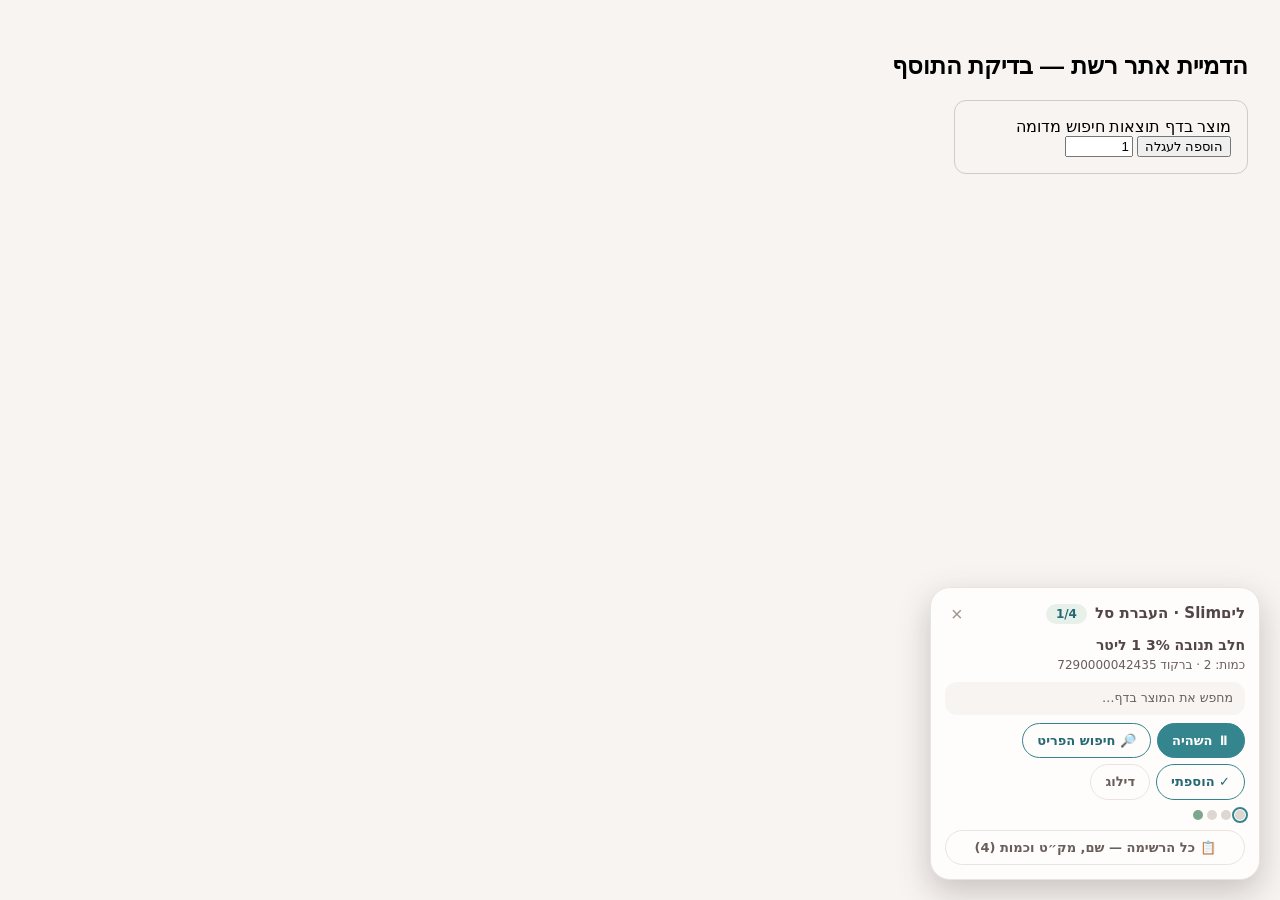
<file: extension/harness.html>
<!doctype html>
<html lang="he" dir="rtl">
<head>
<meta charset="utf-8">
<title>ליםSlim extension harness</title>
<!-- Functional harness for bridge.js + panel.js WITHOUT loading the extension:
     serve this folder (e.g. python3 -m http.server -d extension 8900) and open
     /harness.html. chrome.* is stubbed, the chain adapter is fake, and
     "navigation" is hash-only so the page survives goSearch. Exercises:
     capture, panel render, auto-add with qty, missing-item pre-skip, the full
     name/מק"ט/qty list, per-row copy+search, copy-all. -->
<style>
  body { font-family: sans-serif; padding: 24px; background: #f7f4f1; }
  .fake-tile { border: 1px solid #ccc; border-radius: 12px; padding: 16px; width: 260px; }
</style>
</head>
<body>
<h2>הדמיית אתר רשת — בדיקת התוסף</h2>
<div class="fake-tile">
  <div>מוצר בדף תוצאות חיפוש מדומה</div>
  <button class="fake-add" onclick="window.__adds=(window.__adds||0)+1">הוספה לעגלה</button>
  <input class="qty" type="number" value="1" style="width:60px">
</div>

<script>
window.__store = {};
window.chrome = {
  storage: { local: {
    get: keys => Promise.resolve(Object.fromEntries(
      (Array.isArray(keys) ? keys : [keys])
        .map(k => [k, window.__store[k]])
        .filter(([, v]) => v !== undefined))),
    set: obj => { Object.assign(window.__store, obj); return Promise.resolve(); },
  } },
  runtime: { getManifest: () => ({ version: 'harness' }) },
};
localStorage.setItem('slim-handoff-v1', JSON.stringify({
  id: 'test-' + Date.now(), ts: Date.now(), chain: 'שופרסל', date: '2026-08-11', total: 123,
  items: [
    { name: 'חלב תנובה 3% 1 ליטר', qty: 2, ean: '7290000042435', code: '42435' },
    { name: 'לחם אחיד פרוס', qty: 1, ean: '7290000123456' },
    { name: 'פטרוזיליה צרור', qty: 1, ean: null },
    { name: 'מוצר שאין ברשת הזו', qty: 3, ean: '7290999999999', missing: true },
  ],
}));
</script>
<script src="bridge.js"></script>
<script>
window.SLIM_CHAIN = {
  label: 'שופרסל',
  barcodeSearch: true,
  searchUrl: q => '#q=' + encodeURIComponent(q),
  isSearchPage: () => true,
  tileSelectors: ['.fake-tile'],
  addSelectors: ['.fake-add'],
  verifySelectors: ['input.qty'],
};
</script>
<link rel="stylesheet" href="panel.css">
<script src="panel.js"></script>
</body>
</html>
</file>
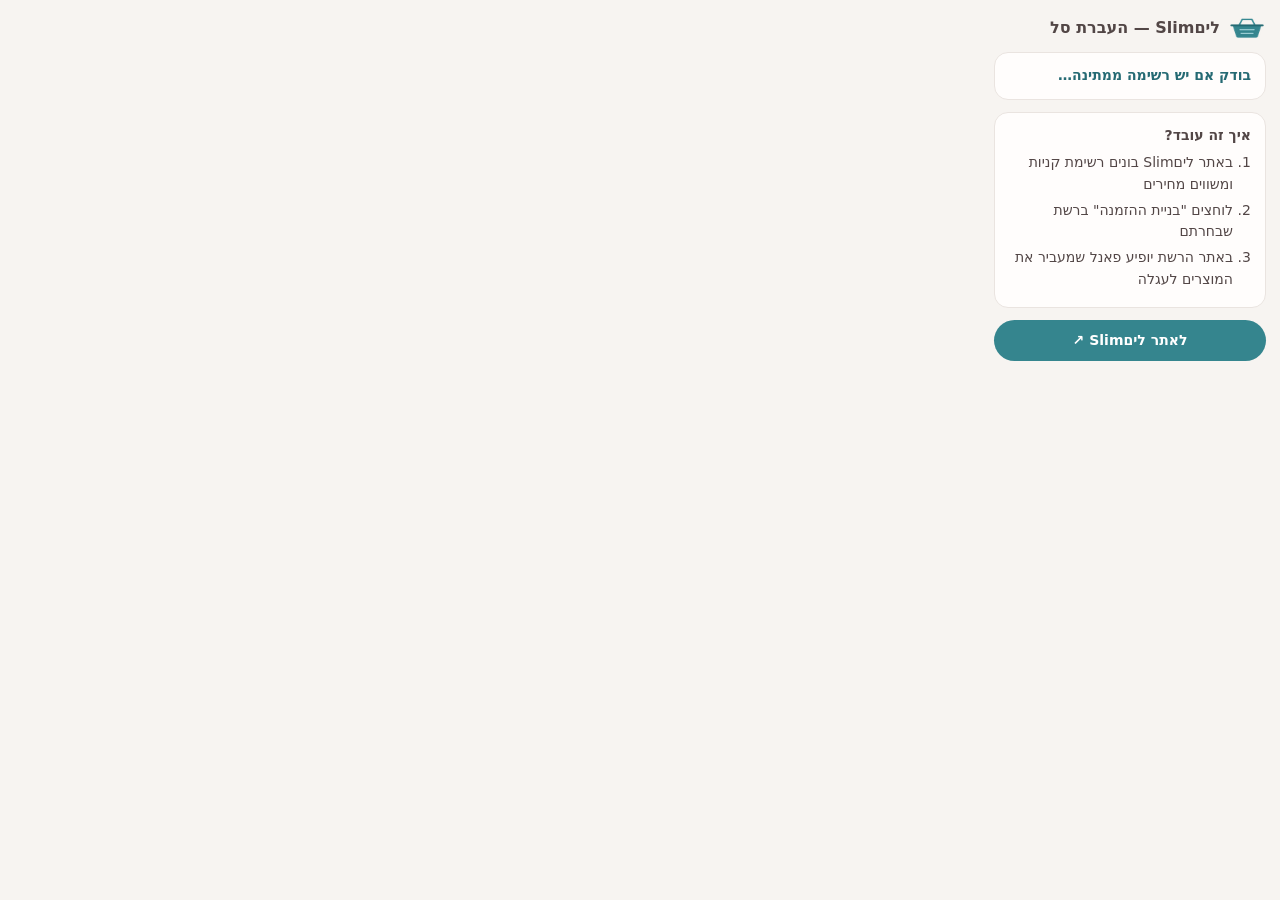
<file: extension/popup.html>
<!doctype html>
<html lang="he" dir="rtl">
<head>
<meta charset="utf-8">
<style>
  body { margin: 0; width: 300px; font-family: "Assistant", -apple-system, system-ui, sans-serif;
    background: #f7f4f1; color: #524646; font-size: 14px; line-height: 1.55; }
  .head { display: flex; align-items: center; gap: 10px; padding: 14px 16px 10px; }
  .head img { width: 34px; height: 28px; }
  .head b { font-size: 16px; }
  .box { margin: 0 14px 12px; background: #fffdfc; border: 1px solid #eae4e0;
    border-radius: 14px; padding: 12px 14px; }
  .status { font-weight: 700; color: #256a73; }
  ol { margin: 6px 0 0; padding-inline-start: 18px; }
  li { margin: 4px 0; }
  a.btn { display: block; text-align: center; background: #35858e; color: #fff;
    text-decoration: none; border-radius: 999px; padding: 10px; font-weight: 700;
    margin: 0 14px 14px; }
  .muted { color: #6a5e5b; font-size: 12.5px; }
</style>
</head>
<body>
  <div class="head"><img src="icons/icon48.png" alt=""><b>ליםSlim — העברת סל</b></div>
  <div class="box" id="statusBox">
    <div class="status" id="statusLine">בודק אם יש רשימה ממתינה…</div>
    <div class="muted" id="statusDetail"></div>
  </div>
  <div class="box">
    <b>איך זה עובד?</b>
    <ol>
      <li>באתר ליםSlim בונים רשימת קניות ומשווים מחירים</li>
      <li>לוחצים "בניית ההזמנה" ברשת שבחרתם</li>
      <li>באתר הרשת יופיע פאנל שמעביר את המוצרים לעגלה</li>
    </ol>
  </div>
  <a class="btn" href="https://slim-super.com/" target="_blank" rel="noopener">לאתר ליםSlim ↗</a>
  <script src="popup.js"></script>
</body>
</html>
</file>
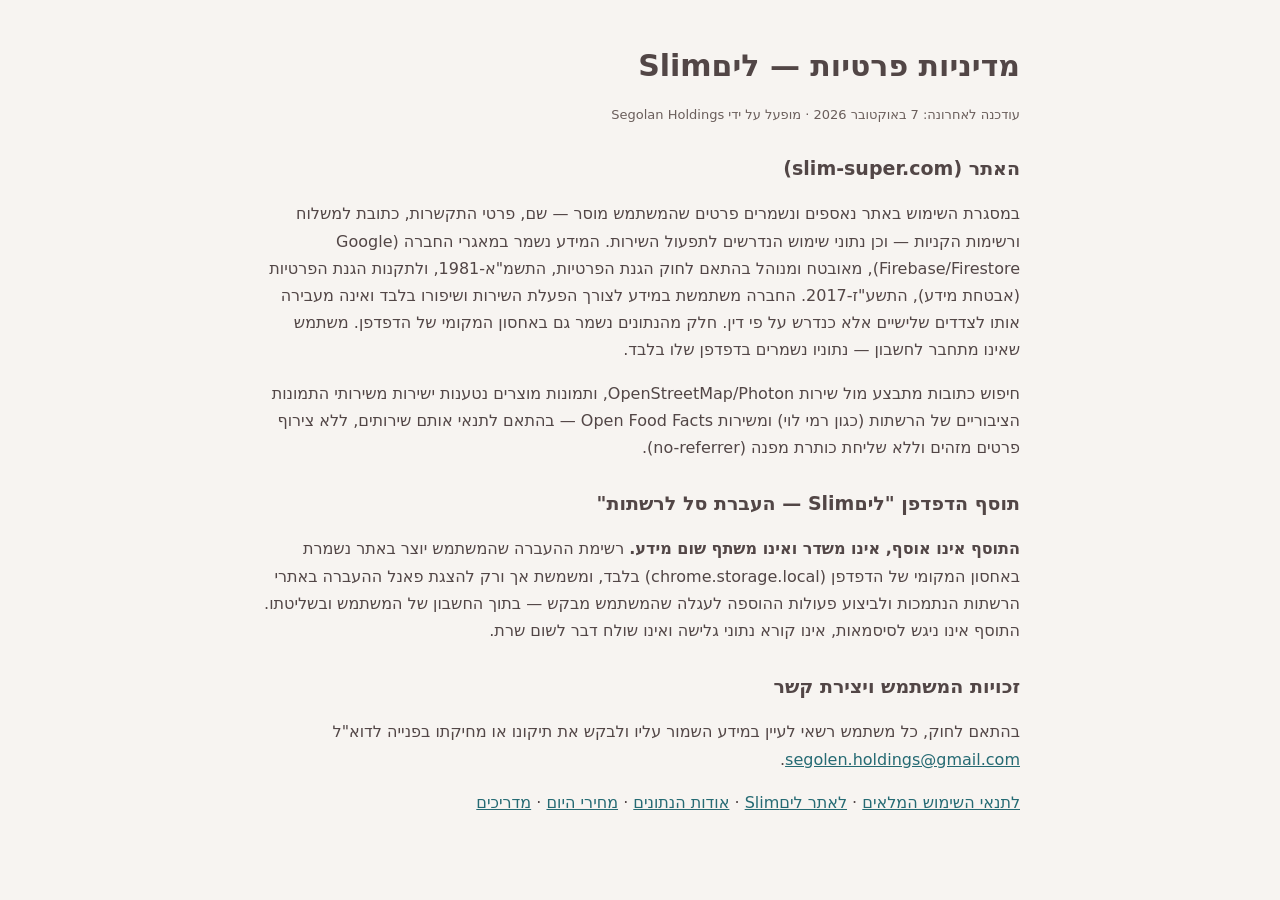
<file: site/privacy.html>
<!doctype html>
<html lang="he" dir="rtl">
<head>
<meta charset="utf-8">
<meta name="viewport" content="width=device-width, initial-scale=1">
<title>מדיניות פרטיות — ליםSlim</title>
<meta name="description" content="מדיניות הפרטיות של סלים: איזה מידע נשמר במכשיר שלכם, מה נשלח החוצה ומה לא, ואיך זה עובד גם באתר וגם בתוסף הדפדפן להעברת סל לרשתות.">
<link rel="canonical" href="https://slim-super.com/privacy.html">
<meta name="robots" content="index, follow">
<meta name="theme-color" content="#35858e">
<meta property="og:type" content="website">
<meta property="og:site_name" content="סלים">
<meta property="og:locale" content="he_IL">
<meta property="og:title" content="מדיניות פרטיות — סלים">
<meta property="og:description" content="איזה מידע נשמר במכשיר שלכם, מה נשלח החוצה ומה לא — באתר ובתוסף הדפדפן.">
<meta property="og:url" content="https://slim-super.com/privacy.html">
<link rel="icon" href="/favicon.svg" type="image/svg+xml">
<script type="application/ld+json">
{
  "@context": "https://schema.org",
  "@graph": [
    {
      "@type": "WebPage",
      "url": "https://slim-super.com/privacy.html",
      "name": "מדיניות פרטיות — סלים",
      "inLanguage": "he-IL",
      "isPartOf": { "@id": "https://slim-super.com/#site" },
      "publisher": { "@type": "Organization", "@id": "https://slim-super.com/#org", "name": "סלים", "url": "https://slim-super.com/" }
    }
  ]
}
</script>
<style>
  body { margin: 0; background: #f7f4f1; color: #524646; line-height: 1.7;
    font-family: "Assistant", -apple-system, system-ui, sans-serif; }
  main { max-width: 760px; margin: 0 auto; padding: 40px 20px 60px; }
  h1 { font-size: 30px; margin: 0 0 4px; }
  h2 { font-size: 19px; margin: 26px 0 6px; }
  .updated { color: #6a5e5b; font-size: 13px; }
  a { color: #256a73; }
</style>
</head>
<body>
<main>
  <h1>מדיניות פרטיות — ליםSlim</h1>
  <p class="updated">עודכנה לאחרונה: 7 באוקטובר 2026 · מופעל על ידי Segolan Holdings</p>

  <h2>האתר (slim-super.com)</h2>
  <p>במסגרת השימוש באתר נאספים ונשמרים פרטים שהמשתמש מוסר — שם, פרטי התקשרות,
  כתובת למשלוח ורשימות הקניות — וכן נתוני שימוש הנדרשים לתפעול השירות. המידע
  נשמר במאגרי החברה (Google Firebase/Firestore), מאובטח ומנוהל בהתאם לחוק הגנת
  הפרטיות, התשמ"א-1981, ולתקנות הגנת הפרטיות (אבטחת מידע), התשע"ז-2017. החברה
  משתמשת במידע לצורך הפעלת השירות ושיפורו בלבד ואינה מעבירה אותו לצדדים
  שלישיים אלא כנדרש על פי דין. חלק מהנתונים נשמר גם באחסון המקומי של הדפדפן.
  משתמש שאינו מתחבר לחשבון — נתוניו נשמרים בדפדפן שלו בלבד.</p>
  <p>חיפוש כתובות מתבצע מול שירות OpenStreetMap/Photon, ותמונות מוצרים נטענות
  ישירות משירותי התמונות הציבוריים של הרשתות (כגון רמי לוי) ומשירות
  Open Food Facts — בהתאם לתנאי אותם שירותים, ללא צירוף פרטים מזהים וללא
  שליחת כותרת מפנה (no-referrer).</p>

  <h2>תוסף הדפדפן "ליםSlim — העברת סל לרשתות"</h2>
  <p><b>התוסף אינו אוסף, אינו משדר ואינו משתף שום מידע.</b> רשימת ההעברה שהמשתמש
  יוצר באתר נשמרת באחסון המקומי של הדפדפן (chrome.storage.local) בלבד, ומשמשת
  אך ורק להצגת פאנל ההעברה באתרי הרשתות הנתמכות ולביצוע פעולות ההוספה לעגלה
  שהמשתמש מבקש — בתוך החשבון של המשתמש ובשליטתו. התוסף אינו ניגש לסיסמאות,
  אינו קורא נתוני גלישה ואינו שולח דבר לשום שרת.</p>

  <h2>זכויות המשתמש ויצירת קשר</h2>
  <p>בהתאם לחוק, כל משתמש רשאי לעיין במידע השמור עליו ולבקש את תיקונו או
  מחיקתו בפנייה לדוא"ל
  <a href="mailto:segolen.holdings@gmail.com">segolen.holdings@gmail.com</a>.</p>
  <p><a href="https://slim-super.com/#/terms">לתנאי השימוש המלאים</a> ·
     <a href="https://slim-super.com/">לאתר ליםSlim</a> · <a href="/about/">אודות הנתונים</a> ·
     <a href="/prices/">מחירי היום</a> · <a href="/articles/">מדריכים</a></p>
</main>
</body>
</html>
</file>
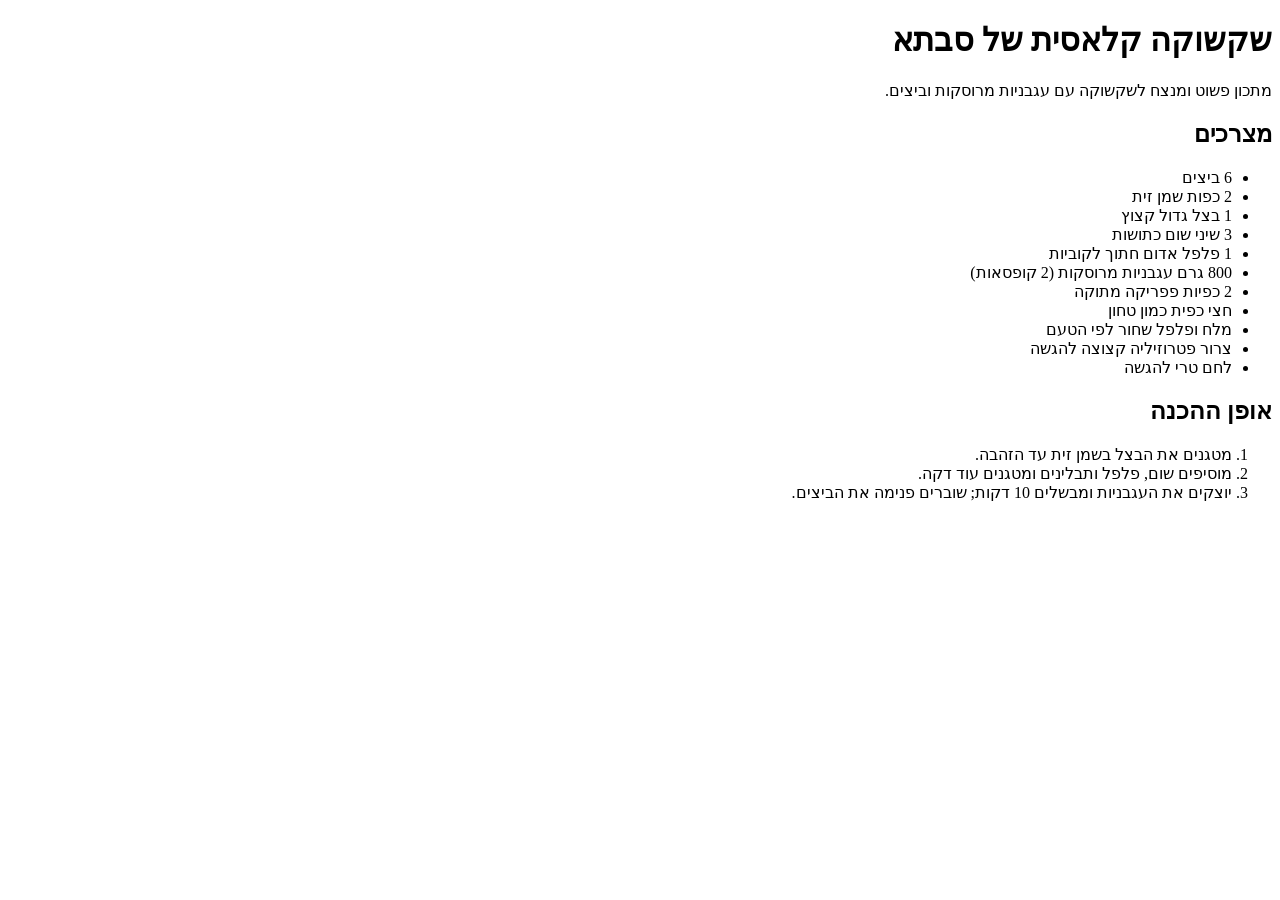
<file: samples/recipe-import/fixture-recipe.html>
<!doctype html>
<html lang="he" dir="rtl">
<head>
<meta charset="utf-8">
<title>שקשוקה קלאסית של סבתא — אתר מתכונים לדוגמה</title>
<!-- Fixture page for the recipe-import feature: structured like real Israeli
     recipe sites (schema.org Recipe JSON-LD inside an @graph, plus a visible
     ingredient list). Served same-origin in tests so no CORS proxy is needed. -->
<script type="application/ld+json">
{
  "@context": "https://schema.org",
  "@graph": [
    {
      "@type": "Organization",
      "name": "אתר מתכונים לדוגמה"
    },
    {
      "@type": ["Recipe", "NewsArticle"],
      "name": "שקשוקה קלאסית של סבתא",
      "recipeYield": "4 מנות",
      "recipeIngredient": [
        "6 ביצים",
        "2 כפות שמן זית",
        "1 בצל גדול קצוץ",
        "3 שיני שום כתושות",
        "1 פלפל אדום חתוך לקוביות",
        "800 גרם עגבניות מרוסקות (2 קופסאות)",
        "2 כפיות פפריקה מתוקה",
        "חצי כפית כמון טחון",
        "מלח ופלפל שחור לפי הטעם",
        "צרור פטרוזיליה קצוצה להגשה",
        "לחם טרי להגשה"
      ],
      "recipeInstructions": [
        { "@type": "HowToStep", "text": "מטגנים את הבצל בשמן זית עד הזהבה." },
        { "@type": "HowToStep", "text": "מוסיפים שום, פלפל ותבלינים ומטגנים עוד דקה." },
        { "@type": "HowToStep", "text": "יוצקים את העגבניות ומבשלים 10 דקות; יוצרים גומות ושוברים פנימה את הביצים." }
      ]
    }
  ]
}
</script>
</head>
<body>
<h1>שקשוקה קלאסית של סבתא</h1>
<p>מתכון פשוט ומנצח לשקשוקה עם עגבניות מרוסקות וביצים.</p>
<h2>מצרכים</h2>
<ul class="ingredients-list">
  <li>6 ביצים</li>
  <li>2 כפות שמן זית</li>
  <li>1 בצל גדול קצוץ</li>
  <li>3 שיני שום כתושות</li>
  <li>1 פלפל אדום חתוך לקוביות</li>
  <li>800 גרם עגבניות מרוסקות (2 קופסאות)</li>
  <li>2 כפיות פפריקה מתוקה</li>
  <li>חצי כפית כמון טחון</li>
  <li>מלח ופלפל שחור לפי הטעם</li>
  <li>צרור פטרוזיליה קצוצה להגשה</li>
  <li>לחם טרי להגשה</li>
</ul>
<h2>אופן ההכנה</h2>
<ol>
  <li>מטגנים את הבצל בשמן זית עד הזהבה.</li>
  <li>מוסיפים שום, פלפל ותבלינים ומטגנים עוד דקה.</li>
  <li>יוצקים את העגבניות ומבשלים 10 דקות; שוברים פנימה את הביצים.</li>
</ol>
</body>
</html>
</file>
<file: extension/panel.css>
#slim-panel {
  position: fixed; bottom: 20px; right: 20px; z-index: 2147483000;
  width: 300px; background: #fffdfc; color: #524646;
  border: 1px solid #eae4e0; border-radius: 20px;
  box-shadow: 0 12px 32px rgba(82, 70, 70, .28);
  font-family: "Assistant", -apple-system, system-ui, sans-serif;
  font-size: 14px; line-height: 1.5; padding: 14px;
  direction: rtl; text-align: right;
}
#slim-panel .slim-head {
  display: flex; align-items: center; gap: 8px; margin-bottom: 10px;
}
#slim-panel .slim-head b { font-size: 15px; }
#slim-panel .slim-count {
  background: #e8f0ea; color: #256a73; border-radius: 999px;
  padding: 1px 10px; font-size: 12px; font-weight: 700;
}
#slim-panel .slim-x {
  margin-inline-start: auto; border: 0; background: none;
  font-size: 20px; color: #a3958f; cursor: pointer; line-height: 1;
}
#slim-panel .slim-item-name { font-weight: 700; }
#slim-panel .slim-item-meta { font-size: 12px; color: #6a5e5b; }
#slim-panel .slim-status {
  margin: 8px 0; padding: 7px 12px; border-radius: 12px;
  background: #f7f4f1; font-size: 12.5px; color: #6a5e5b;
}
#slim-panel .slim-actions { display: flex; flex-wrap: wrap; gap: 6px; }
#slim-panel .slim-btn {
  border: 1px solid #35858e; background: none; color: #256a73;
  border-radius: 999px; padding: 7px 14px; font: inherit;
  font-size: 13px; font-weight: 700; cursor: pointer;
}
#slim-panel .slim-btn.primary { background: #35858e; color: #fff; border-color: #35858e; }
#slim-panel .slim-btn.subtle { border-color: #eae4e0; color: #6a5e5b; font-weight: 600; }
#slim-panel .slim-btn:hover { filter: brightness(1.05); }
#slim-panel .slim-list { display: flex; flex-wrap: wrap; gap: 4px; margin-top: 10px; }
#slim-panel .slim-dot {
  width: 10px; height: 10px; border-radius: 999px;
  background: #ded6d1; display: inline-block;
}
#slim-panel .slim-dot.ok { background: #7da78c; }
#slim-panel .slim-dot.cur { outline: 2px solid #35858e; outline-offset: 1px; }
#slim-panel .slim-done { font-weight: 700; margin: 8px 0 12px; }

/* full-list fallback: name + מק"ט + qty, for manual insertion */
#slim-panel .slim-toggle { display: block; width: 100%; margin-top: 10px; text-align: center; }
#slim-panel .slim-rows {
  max-height: 240px; overflow-y: auto; margin-top: 8px;
  border-top: 1px solid #eae4e0;
}
#slim-panel .slim-row {
  display: flex; align-items: center; gap: 8px;
  padding: 7px 2px; border-bottom: 1px solid rgba(82, 70, 70, .08);
}
#slim-panel .slim-row.ok .slim-row-name { color: #a3958f; text-decoration: line-through; }
#slim-panel .slim-row.miss .slim-row-code { color: #a75424; }
#slim-panel .slim-row-qty {
  flex: none; background: #e8f0ea; color: #256a73; border-radius: 999px;
  padding: 0 8px; font-size: 12px; font-weight: 700;
}
#slim-panel .slim-row-main { flex: 1; min-width: 0; display: flex; flex-direction: column; }
#slim-panel .slim-row-name {
  font-size: 12.5px; font-weight: 600;
  overflow: hidden; text-overflow: ellipsis; white-space: nowrap;
}
#slim-panel .slim-row-code { font-size: 11px; color: #6a5e5b; direction: ltr; text-align: right; }
#slim-panel .slim-mini {
  flex: none; border: 1px solid #eae4e0; background: none; border-radius: 8px;
  width: 26px; height: 26px; cursor: pointer; font-size: 12px; color: #256a73;
  display: flex; align-items: center; justify-content: center; padding: 0;
}
#slim-panel .slim-mini:hover { background: #e8f0ea; border-color: #9fd0d6; }
</file>
